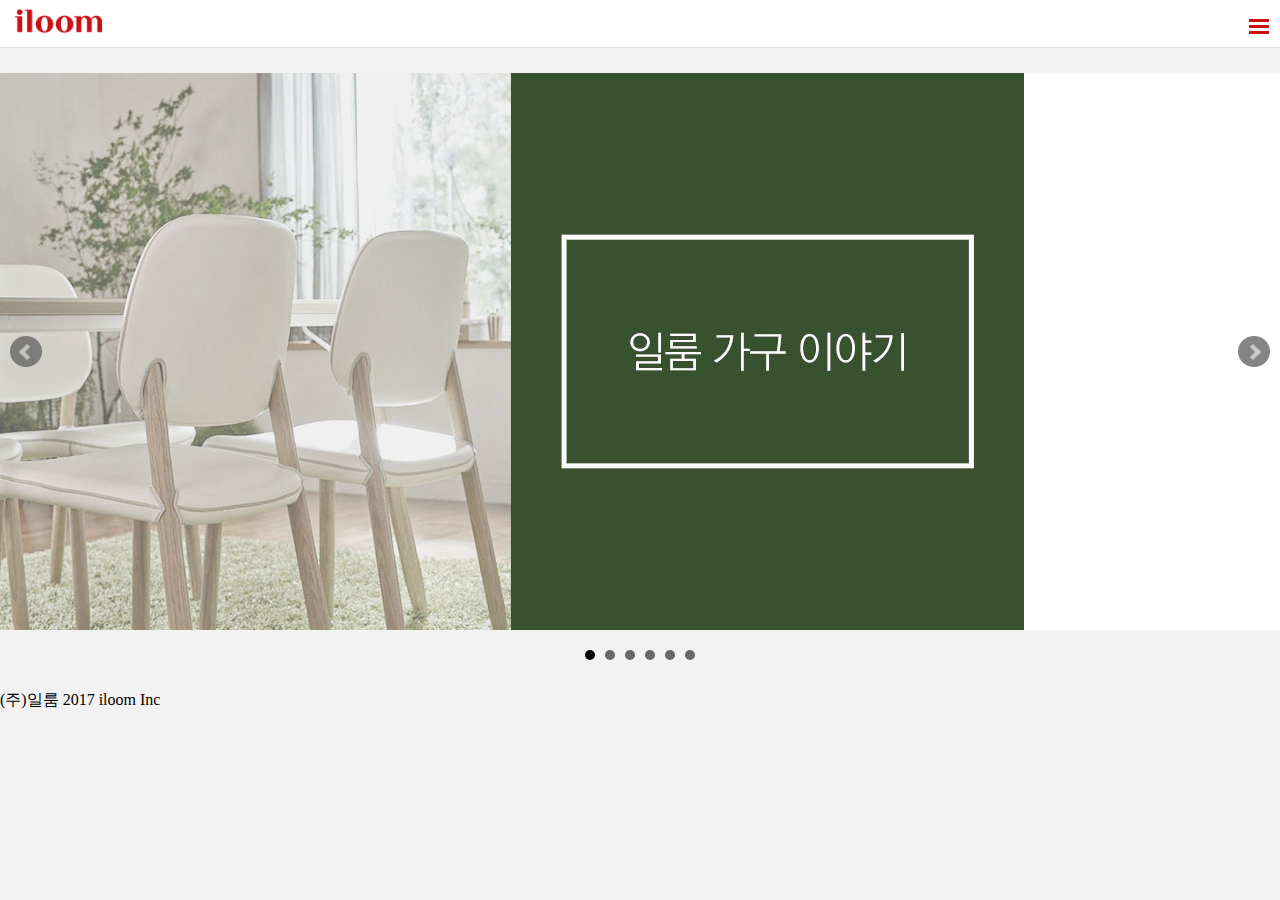
<file: index.html>
<!DOCTYPE html>
<html lang="ko">
<head>
    <meta charset="UTF-8">
    <meta name="viewport" content="width=device-width, user-scalable=no, initial-scale=1.0, maximum-scale=1.0, minimum-scale=1.0">
    <title>iloom mobile</title>
    <link rel="stylesheet" href="css/jquery.bxslider.min.css">
    <link rel="stylesheet" href="css/style.css">
    <script src="js/jquery.min.js"></script>
    <script src="js/jquery.bxslider.min.js"></script>
</head>
<body>
    <div class="wrap">
        <header class="header">
            <div class="hd-inner">
                <h1 class="logo"><a href="index.html"><img src="images/logo.gif" alt="일룸 로고"></a></h1>
                <label for="c1" id="btn_hamburger">
                    <span class="line"></span>
                    <span class="line"></span>
                    <span class="line"></span>
                </label>
                <input type="checkbox" id="c1">
                <div class="gnb">
                    <ul>
                        <li><a href="#">제품</a></li>
                        <li><a href="#">웹카달로그</a></li>
                        <li><a href="arrival.html">신제품</a></li>
                        <li><a href="#">구매후기</a></li>
                        <li><a href="#">일룸소개</a></li>
                    </ul>
                </div>
            </div>
        </header>
        <div class="body">
            <div class="main-slider-wrap">
                <ul class="slider">
                    <li><a href="#"><img src="images/argian.jpg" alt=""></a></li>
                    <li><a href="#"><img src="images/motion_bed.jpg" alt=""></a></li>
                    <li><a href="#"><img src="images/motion_bed_secret.jpg" alt=""></a></li>
                    <li><a href="#"><img src="images/roy.jpg" alt=""></a></li>
                    <li><a href="#"><img src="images/stone_snow.jpg" alt=""></a></li>
                    <li><a href="#"><img src="images/story.jpg" alt=""></a></li>
                </ul>
            </div>
        </div>
        <footer class="footer">
            <div class="">
                <div class="">
                    (주)일룸
                    2017 iloom Inc
                </div>
            </div>
        </footer>
    </div>
    <script>
    $(function(){
        $('.slider').bxSlider(); 
    });
        
    </script>
</body>
</html>
</file>
<file: css/style.css>
/*reset*/
body,div,ul,li,h1,h2,h3,h4,h5,h6{margin: 0;padding: 0;}
img{border: 0;}
a{text-decoration: none;}
body{background-color: #f2f2f2;}

.header{background-color: #fff;position: relative;z-index: 30;border-bottom: 1px solid #dfdfdf;}
.header{position: fixed; top:0; left:0; width:100%;}
.body{position: relative;z-index: 20; padding-top:53px;}
.footer{position: relative;z-index: 10;}
.logo{padding: 5px 0 5px 15px;}
.logo img{height: 26px;}
#btn_hamburger {display: block;width:21px;height: 21px;padding: 10px;position: absolute;top: 6px;right: 0;cursor: pointer}
#btn_hamburger .line{display: block;width: 20px;height: 3px;margin: 3px 0;background-color: #cc1111;}
#c1{display: none;}
.gnb{border-top: 1px solid #dfdfdf;display: none;}
#c1:checked+.gnb{display: block;}

.gnb li{border-bottom: 1px solid #dfdfdf;}
.gnb a{display: block;padding: 0.5em 0 0.5em 1em;color: #111;background-color: #fff;}

.main-slider-wrap{margin-top: 20px;}


.new_product_wrap:after{display: block; clear: both; content: '';}
.new_product_wrap ul{padding:5px 7px;}
.new_product_wrap img{width:100%;}
.new_product_wrap li{float:left; width:50%; padding:5px; box-sizing: border-box}
.new_product_wrap li.two-c{width: 100%;}
</file>
